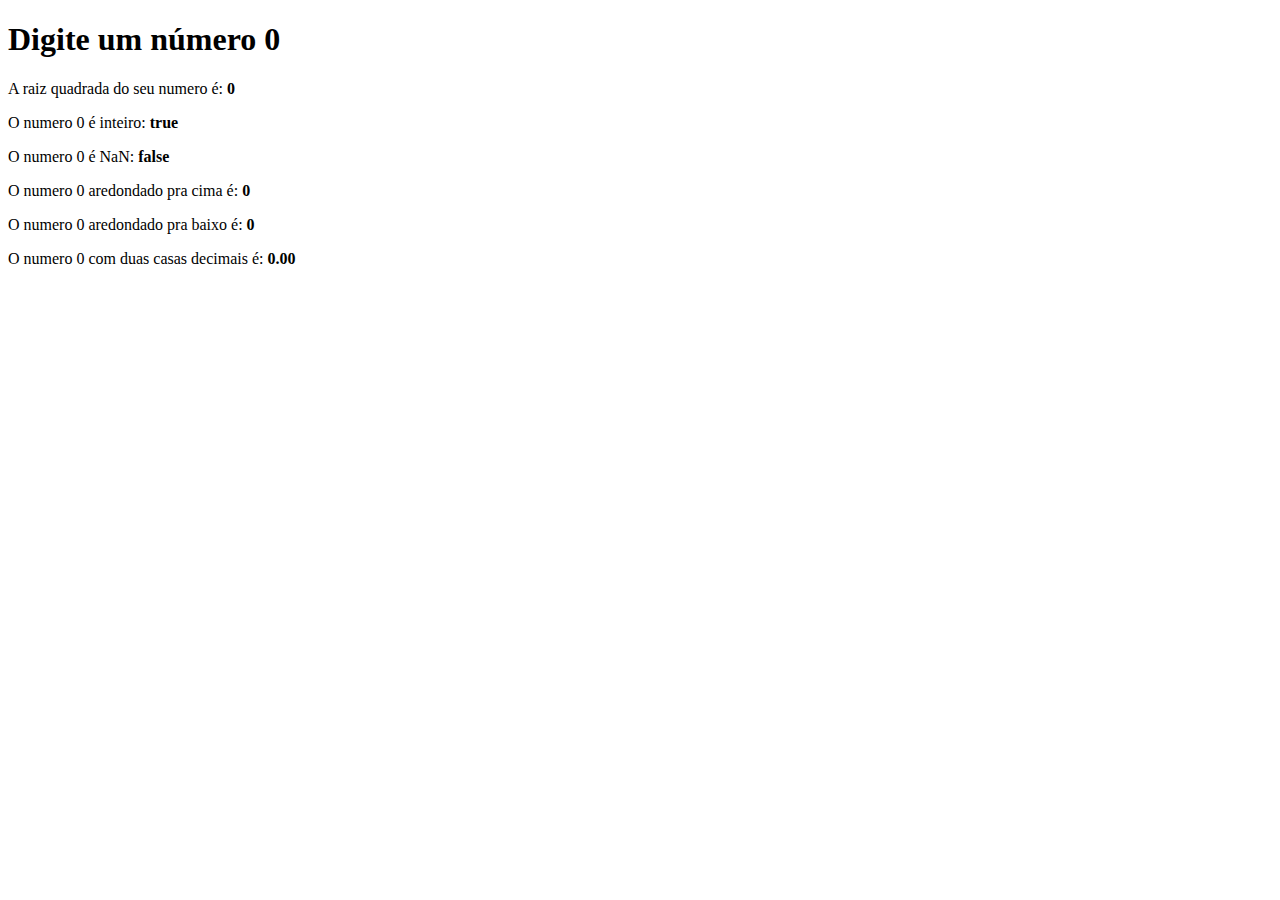
<file: ex 10/index.html>
<!DOCTYPE html>
<html lang="pt-BR">
<head>
    <meta charset="UTF-8">
    <meta name="viewport" content="width=device-width, initial-scale=1.0">
    <title>Document</title>
</head>
<body>
    <h1>Digite um número <span id="numero_titulo">0</span></h1>
    <div id="texto"></div>
    



    <script src="js/index.js"></script>
</body>
</html>
</file>
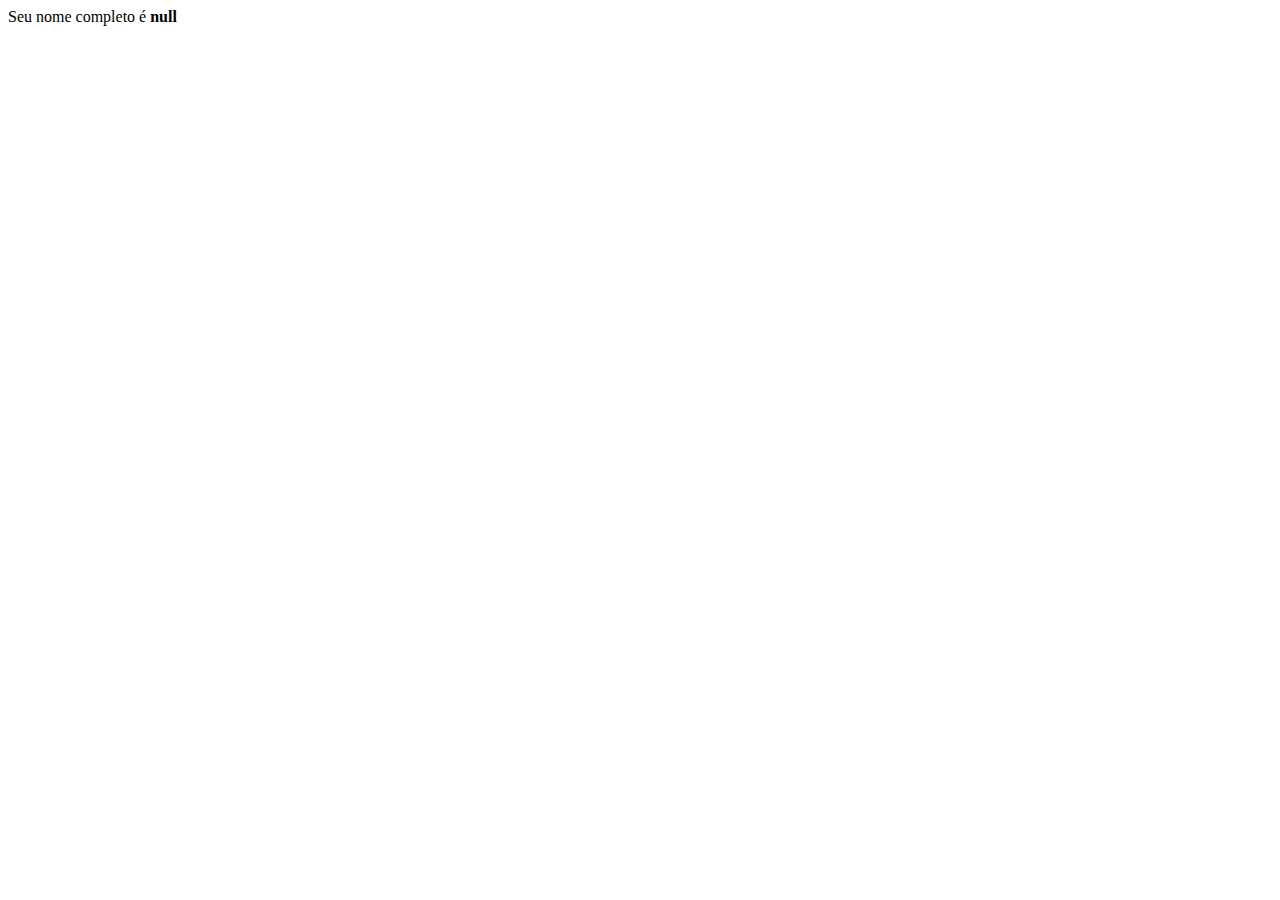
<file: ex 7/index.html>
<!DOCTYPE html>
<html lang="pt-BR">
<head>
    <meta charset="UTF-8">
    <meta name="viewport" content="width=device-width, initial-scale=1.0">
    <title>Exrcicio</title>
</head>
<body>


    <script>
        const nome= prompt("Digite seu nome completo:");  
        document.body.innerHTML += `Seu nome completo é <strong>${nome}</strong><br>`;
        document.body.innerHTML += `Seu nome tem <strong>${nome.length -3}</strong> letras <br/>`;//adaptar o number a quantidade de espaços presentes no seu nome
        document.body.innerHTML += `A segunda letra do seu nome é : <strong>${nome[1]}</strong> <br/>`;// o indice pode ser mudado para resultados diferentes
        document.body.innerHTML += `Qual o primeiro indice da letra A no seu nome? <strong>${nome.indexOf(`a`)}</strong><br/>`//adaptar a leta pedida a que existe em seu nome.
        document.body.innerHTML += `Qual o ultimo indice da letra A no seu nome? <strong>${nome.lastIndexOf(`a`)}</strong><br/>`;//adaptar a leta pedida a que existe em seu nome.
        document.body.innerHTML += `As últimas 3 letras do seu nome são: <strong>${nome.slice(-3)}</strong><br/>`;
        document.body.innerHTML +=`As palvra do seu nome são: <strong>${nome.split(' ',)}</strong><br/>`;
        document.body.innerHTML +=`Seu nome com letras maiúsculas: <strong>${nome.toUpperCase()}</strong> <br/>`;
        document.body.innerHTML +=`Seu nome com letras minúsculas: <strong>${nome.toLowerCase()}</strong><br/>`;
    </script>

    
</body>
</html>
</file>
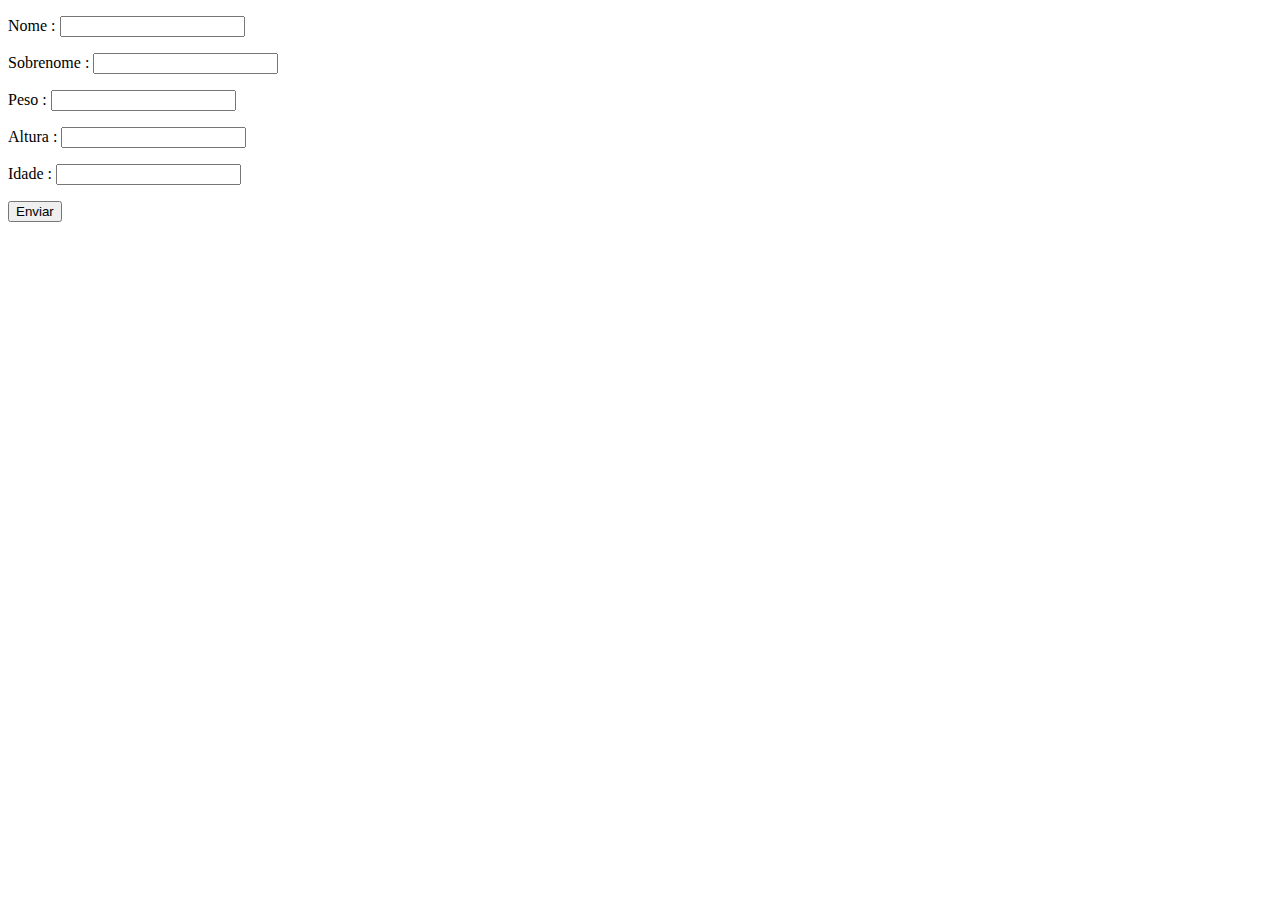
<file: ex 14/html/index.html>
<!DOCTYPE html>
<html lang="pt-BR">
<head>
    <meta charset="UTF-8">
    <meta name="viewport" content="width=device-width, initial-scale=1.0">
    <title>Fuction / array</title>
</head>
<body>
    <form type="text" class="form" method="get">
        <p>Nome : <input type="text" class="nome"></p>
        <p>Sobrenome : <input type="text" class="sobrenome"></p>
        <p>Peso : <input type="text" class="peso"></p>
        <p>Altura : <input type="text" class="altura"></p>
        <p>Idade : <input type="text" class="idade"></p>
        <button>Enviar</button>

        <div class="resultado"></div>
    </form>
    
    
    <script src="../js/index.js">

    </script>
</body>
</html>
</file>
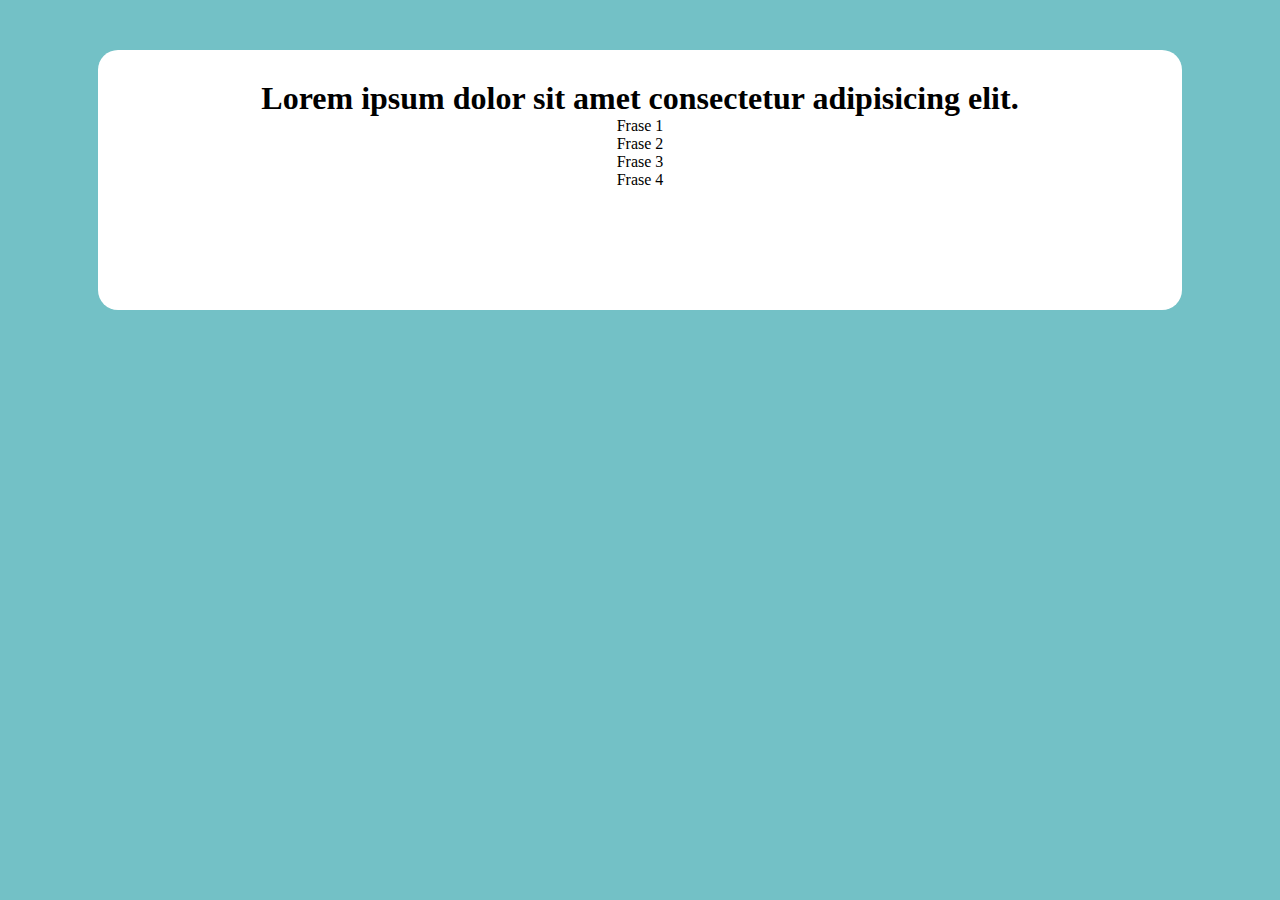
<file: ex 20/hml/index.html>
<!DOCTYPE html>
<html lang="pt-BR">
<head>
    <meta charset="UTF-8">
    <meta name="viewport" content="width=device-width, initial-scale=1.0">
    <link type="text/css" rel="stylesheet" href="../assets/css/style.css">
    <title>Document</title>
</head>
<body>
    <section class="container">
        <h1>
            Lorem ipsum dolor sit amet consectetur adipisicing elit.
        </h1>
    </section>
    

    <script src='../assets/js/main.js'></script>

</body>
</html>
</file>
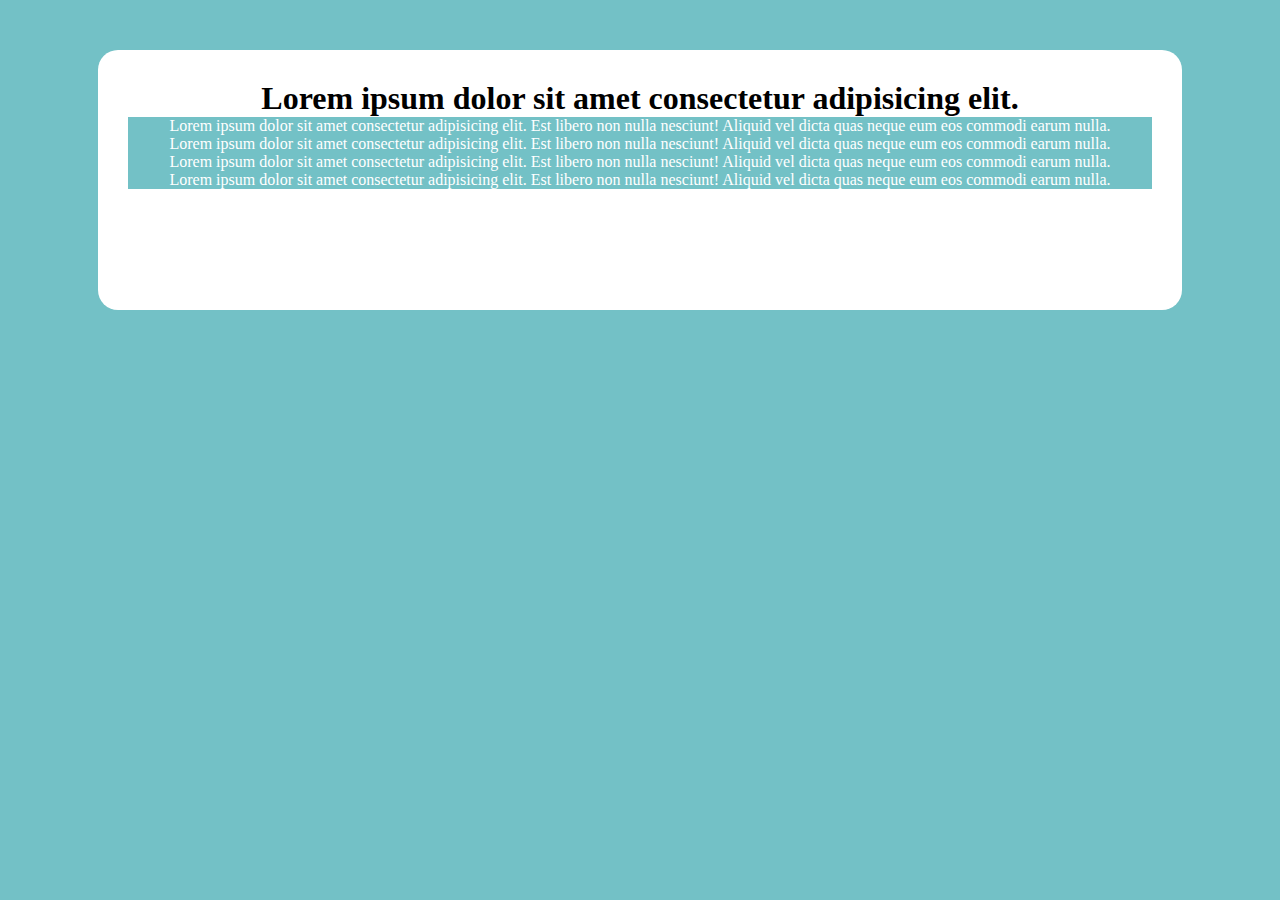
<file: ex 22/hml/index.html>
<!DOCTYPE html>
<html lang="pt-BR">
<head>
    <meta charset="UTF-8">
    <meta name="viewport" content="width=device-width, initial-scale=1.0">
    <link type="text/css" rel="stylesheet" href="../assets/css/style.css">
    <title>Document</title>
</head>
<body>
    <section class="container">
        <h1>
            Lorem ipsum dolor sit amet consectetur adipisicing elit.
        </h1>
        <div class="paragrafo">
            <p>Lorem ipsum dolor sit amet consectetur adipisicing elit. Est libero non nulla nesciunt! Aliquid vel dicta quas neque eum eos commodi earum nulla.</p>
            <p>Lorem ipsum dolor sit amet consectetur adipisicing elit. Est libero non nulla nesciunt! Aliquid vel dicta quas neque eum eos commodi earum nulla.</p>
            <p>Lorem ipsum dolor sit amet consectetur adipisicing elit. Est libero non nulla nesciunt! Aliquid vel dicta quas neque eum eos commodi earum nulla.</p>
            <p>Lorem ipsum dolor sit amet consectetur adipisicing elit. Est libero non nulla nesciunt! Aliquid vel dicta quas neque eum eos commodi earum nulla.</p>
        </div>
    </section>
    

    <script src='../assets/js/main.js'></script>

</body>
</html>
</file>
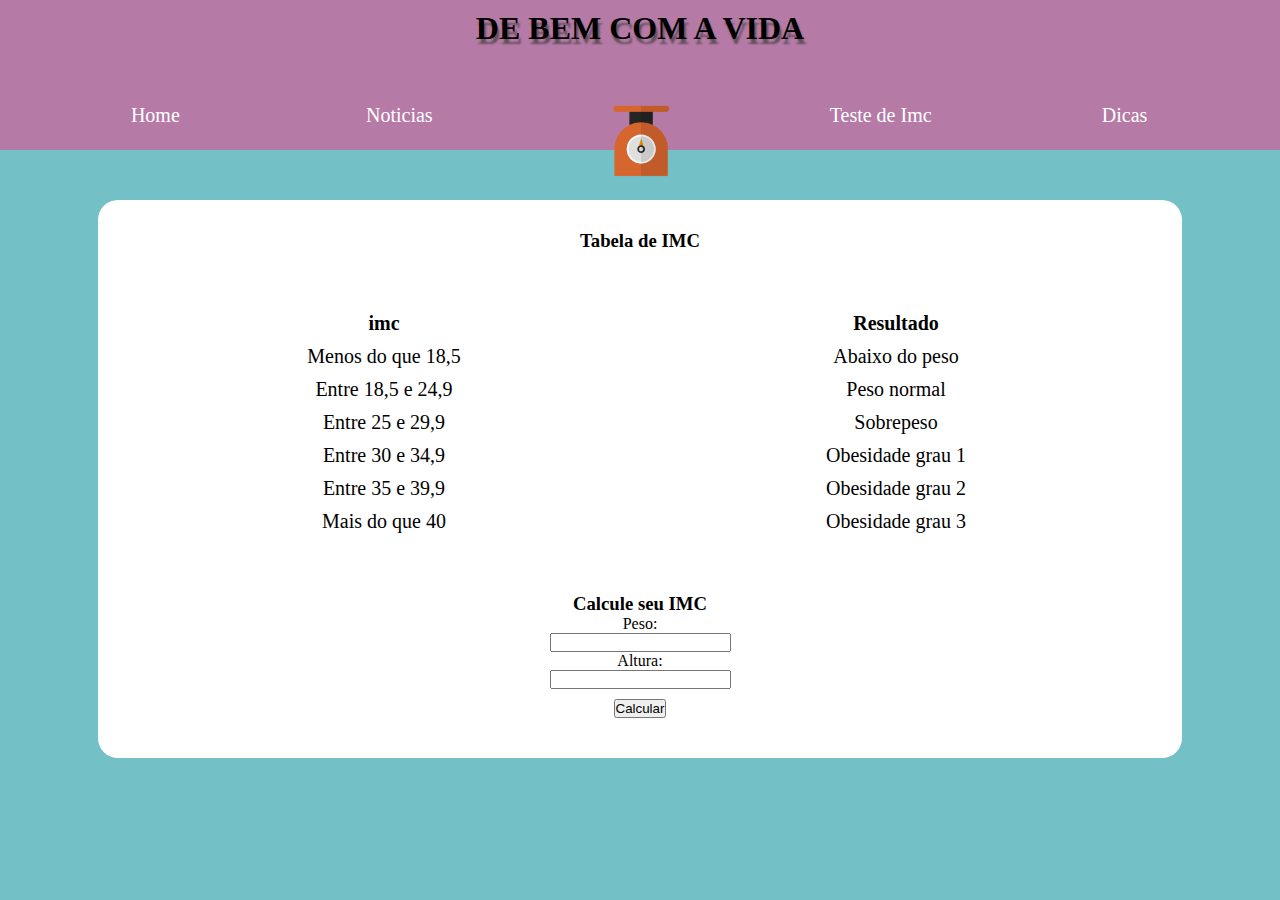
<file: modelo/hml/index.html>
<!DOCTYPE html>
<html lang="pt-BR">
<head>
    <meta charset="UTF-8">
    <meta name="viewport" content="width=device-width, initial-scale=1.0">
    <link type="text/css" rel="stylesheet" href="../assets/css/style.css">
    <title>Document</title>
</head>
<body>

    <header>
        <h1>de bem com a vida</h1>
        <nav>
            <div class="menu1">
                <ul class="nav1">
                    <li><a href="#">Home</a></li>
                    <li><a href="">Noticias</a></li>
                </ul>
            </div>
            <img class="balance" src="../assets/imagens/balança-centro.png" alt="" width="100px">
            <div class="menu2">
                <ul class="nav2">
                    <li><a href="">Teste de Imc</a></li>
                    <li><a href="">Dicas</a></li>
                </ul>
            </div>
        </nav>
       
    </header>
    <main>
        <h3>Tabela de IMC</h3>
    <div class="tabela">
        <div id="list-imc">
            <ul>
                <li><h4>imc</h4></li>
                <li>Menos do que 18,5</li>
                <li>Entre 18,5 e 24,9</li>
                <li>Entre 25 e 29,9</li>
                <li>Entre 30 e 34,9</li>
                <li>Entre 35 e 39,9</li>
                <li>Mais do que 40</li>
            </ul>
        </div>
        <div id="list-resultado">
        <ul>
            <li><h4>Resultado</h4></li>
            <li>Abaixo do peso</li>
            <li>Peso normal</li>
            <li>Sobrepeso</li>
            <li>Obesidade grau 1</li>
            <li>Obesidade grau 2</li>
            <li>Obesidade grau 3</li>
        </ul>
        </div>
    </div>
        <div id="valores">
        <h3>Calcule seu IMC</h3>
            <form type='text' action="/" class="calcImc" method="get">
                    <p>Peso: <br> <input type="text" value="" id="peso"></p>
                    <p>Altura: <br><input type="text" value="" id="altura"></p>
                    <button type="submit" class="btn">Calcular</button>
            </form>
        </div>
        <div class="resultado"></div>

    </main>

    

<script src='../assets/js/main.js'></script>

</body>
</html>
</file>
<file: ex 20/assets/css/style.css>
@charset 'pt-BR';
/*reset de valores*/
* {
    margin: 0px;
    padding: 0px;
}

/*main*/
body{
    background-color: #73C1C6;
}

.container{
    background-color: white;
    max-width: 80%;
    margin: auto;
    text-align: center;
    margin-top: 50px;
    border-radius: 20px;
    padding: 30px;
    height: 200px;
}
</file>
<file: ex 22/assets/css/style.css>
@charset 'pt-BR';
/*reset de valores*/
* {
    margin: 0px;
    padding: 0px;
}

/*main*/
body{
    background-color: #73C1C6;
}

.container{
    background-color: white;
    max-width: 80%;
    margin: auto;
    text-align: center;
    margin-top: 50px;
    border-radius: 20px;
    padding: 30px;
    height: 200px;
}
</file>
<file: modelo/assets/css/style.css>
@charset 'pt-BR';
/*reset de valores*/
* {
    margin: 0px;
    padding: 0px;
}

/*header*/

header{
    background-color: #B57BA6;
    height: 150px; 
    text-align: center;
    
}



nav{
    display: flex;
    align-items: flex-end;
    justify-content: space-around;
}

.nav1 li, .nav2 li{
    display: inline-block;
    margin-left: 20px;
    margin-right: 20px;
    width: 200px;
    margin-bottom: 10px;
}

.nav1 li a, .nav2 li a{
    text-decoration: none;
    color: white;
    font-size: 20px;  
}
.nav1 li a:hover, .nav2 li a:hover{
    background-color: #A79AB2;
    padding: 5px;
    border-radius: 10px;
    transition: .3s;
}

.balance{
    position: relative;
    top: 50px;
}

header h1{
    text-transform: uppercase;
    position: relative;
    top: 10px;
    text-shadow: 2px 5px 2px rgba(59, 56, 56, 0.658);
}


/*main*/
body{
    background-color: #73C1C6;
}

main{
    background-color: white;
    max-width: 80%;
    margin: auto;
    text-align: center;
    margin-top: 50px;
    border-radius: 20px;
    padding: 30px;
}
.tabela{
    display: flex;
    justify-content: space-around;
    flex-wrap: wrap;
    margin-top: 50px;
    margin-bottom: 50px;

}

#list-imc ul li, #list-resultado ul li{
    list-style-type: none;
    margin: 10px;
    font-size: 20px;
}
#list-imc, #list-resultado{
    width: 200px;
    display: inline-block;
}

.resultado-valido{
    background-color: #73C1C6;
}

.resultado-invalido{
    background-color: rgb(235, 50, 50);
}

.resultado{
    margin: auto;
    max-width: 50%;
}
.btn{
    margin: 10px;
}
</file>
